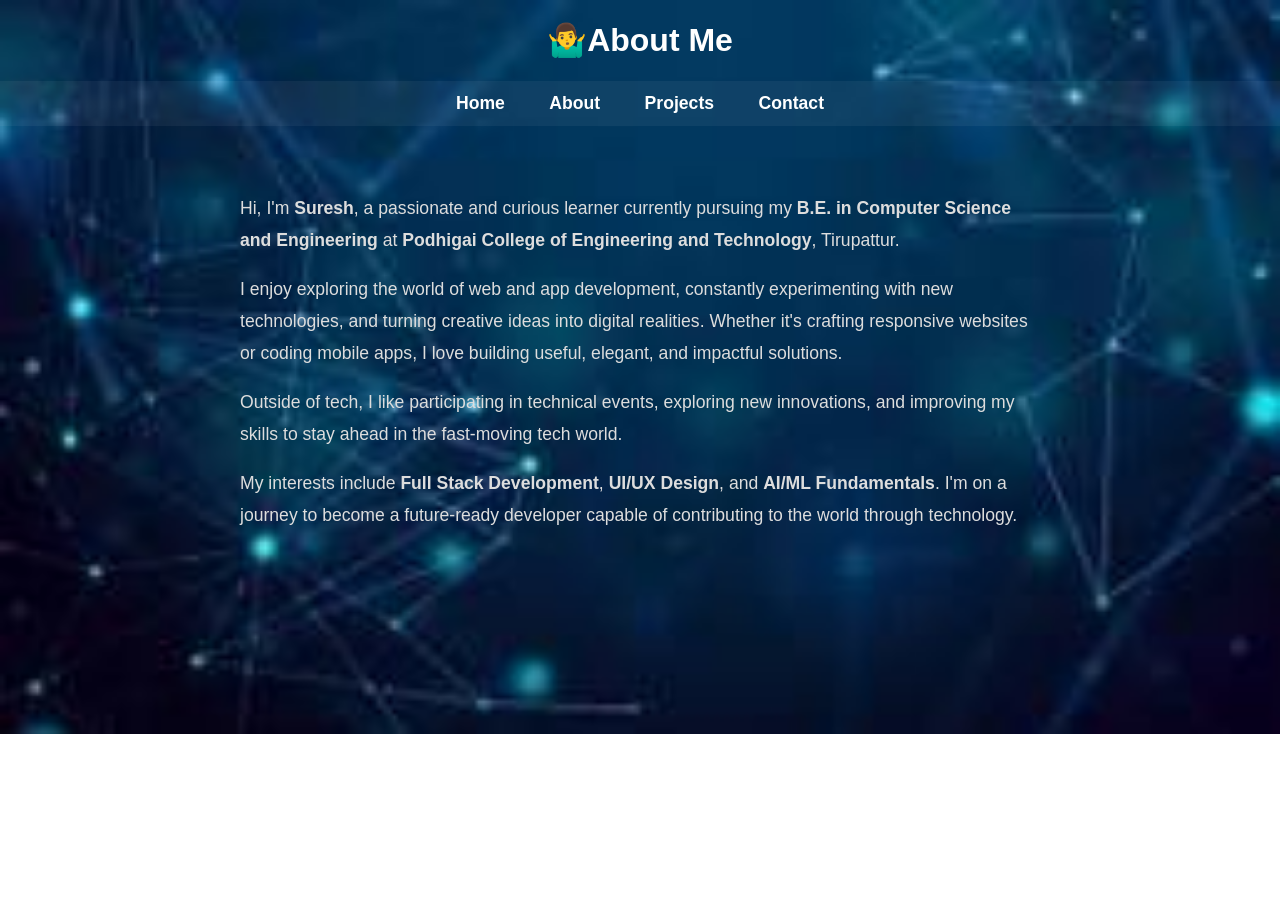
<file: about.html>
<!DOCTYPE html><html lang="en">
<head>
  <meta charset="UTF-8" />
  <meta name="viewport" content="width=device-width, initial-scale=1.0"/>
  <title>About - Suresh</title>
  <style>
    body {
      margin: 0;
      font-family: 'Segoe UI', sans-serif;
      color: #fff;
      background-image: url(abc.jpg);
      background-repeat: no-repeat;
      background-size: cover;

      animation: fadeIn 1s ease-in;
    }
   header {
      text-align:center;
      padding: 20px;
      font-size: 2rem;
      font-weight: bold;
      background-color: rgba(32, 189, 201, 0.4);
    }

nav {
  text-align: center;
  padding: 12px;
  background-color: rgba(255, 255, 255, 0.05);
}

nav a {
  margin: 0 20px;
  text-decoration: none;
  color: #fff;
  font-weight: bold;
  font-size: 1.1rem;
  transition: color 0.3s;
}

nav a:hover {
  color: #00ffcc;
}

.about-section {
  padding: 50px 20px;
  max-width: 800px;
  margin: 0 auto;
  line-height: 1.8;
  font-size: 1.1rem;
}

.about-section h1 {
  text-align: center;
  font-size: 2.5rem;
  margin-bottom: 30px;
}

.about-section p {
  color: #ddd;
}

footer {
  text-align: center;
  padding: 20px;
  font-size: 0.9rem;
}

@keyframes fadeIn {
  from { opacity: 0; }
  to { opacity: 1; }
}

  </style>
</head>
<center>
<h1> 🤷‍♂About Me</h1> 
 </center>
<nav>
  <a href="index.html">Home</a>
  <a href="about.html">About</a>
  <a href="Projects.html">Projects</a>
  <a href="contact.html">Contact</a>
</nav><section class="about-section">
  <p>
    Hi, I'm <strong>Suresh</strong>, a passionate and curious learner currently pursuing my <strong>B.E. in Computer Science and Engineering</strong>
    at <strong>Podhigai College of Engineering and Technology</strong>, Tirupattur.
  </p>
  <p>
    I enjoy exploring the world of web and app development, constantly experimenting with new technologies,
    and turning creative ideas into digital realities. Whether it's crafting responsive websites or coding mobile apps,
    I love building useful, elegant, and impactful solutions.
  </p>
  <p>
    Outside of tech, I like participating in technical events, exploring new innovations, and improving my skills
    to stay ahead in the fast-moving tech world.
  </p>
  <p>
    My interests include <strong>Full Stack Development</strong>, <strong>UI/UX Design</strong>, and <strong>AI/ML Fundamentals</strong>.
    I'm on a journey to become a future-ready developer capable of contributing to the world through technology.
  </p>
</section></body>
</html>
</file>
